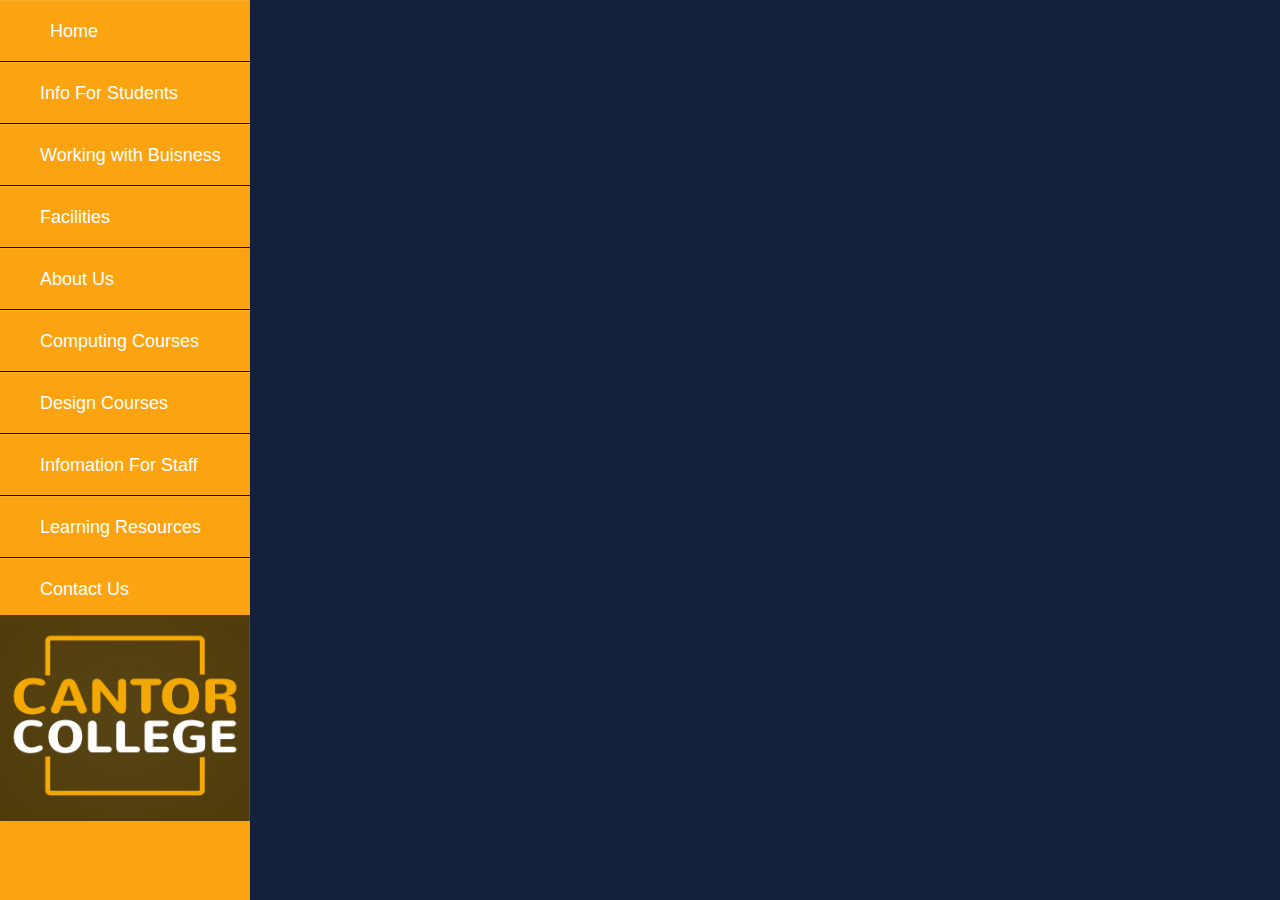
<file: index.html>
<!doctype html>
<html>
<head>
<meta charset="utf-8">
<link href="styles/main.css" rel="stylesheet"
type="text/css">
<link rel="stylesheet" href="styles/mobile.css" />

<meta name="viewport" content="width=device-width, initial-scale=1" />
</head>
<body> 
    
    <div class ="sidebar">
        <ul>
            <li><a href="index.html">Home</a></button>
            <li><a href="information-for-students.html">Info For Students</a></li>
            <li><a href="working-with-buisness.html">Working with Buisness</a></li>
            <li><a href="facilities.html">Facilities</a></li>
            <li><a href="about-us.html">About Us</a></li>
            <li><a href="computing-courses.html">Computing Courses</a></li>
            <li><a href="design-courses.html">Design Courses</a></li>
            <li><a href="information-for-staff.html">Infomation For Staff</a></li>
            <li><a href="learning-resources.html">Learning Resources</a></li>
            <li><a href="contact-us.html">Contact Us</a></li>
        </ul>
    </div>   
  
    <img src="images/logo.png" width="250" height="206">
    
  

 
            
</body>
</html>
</file>
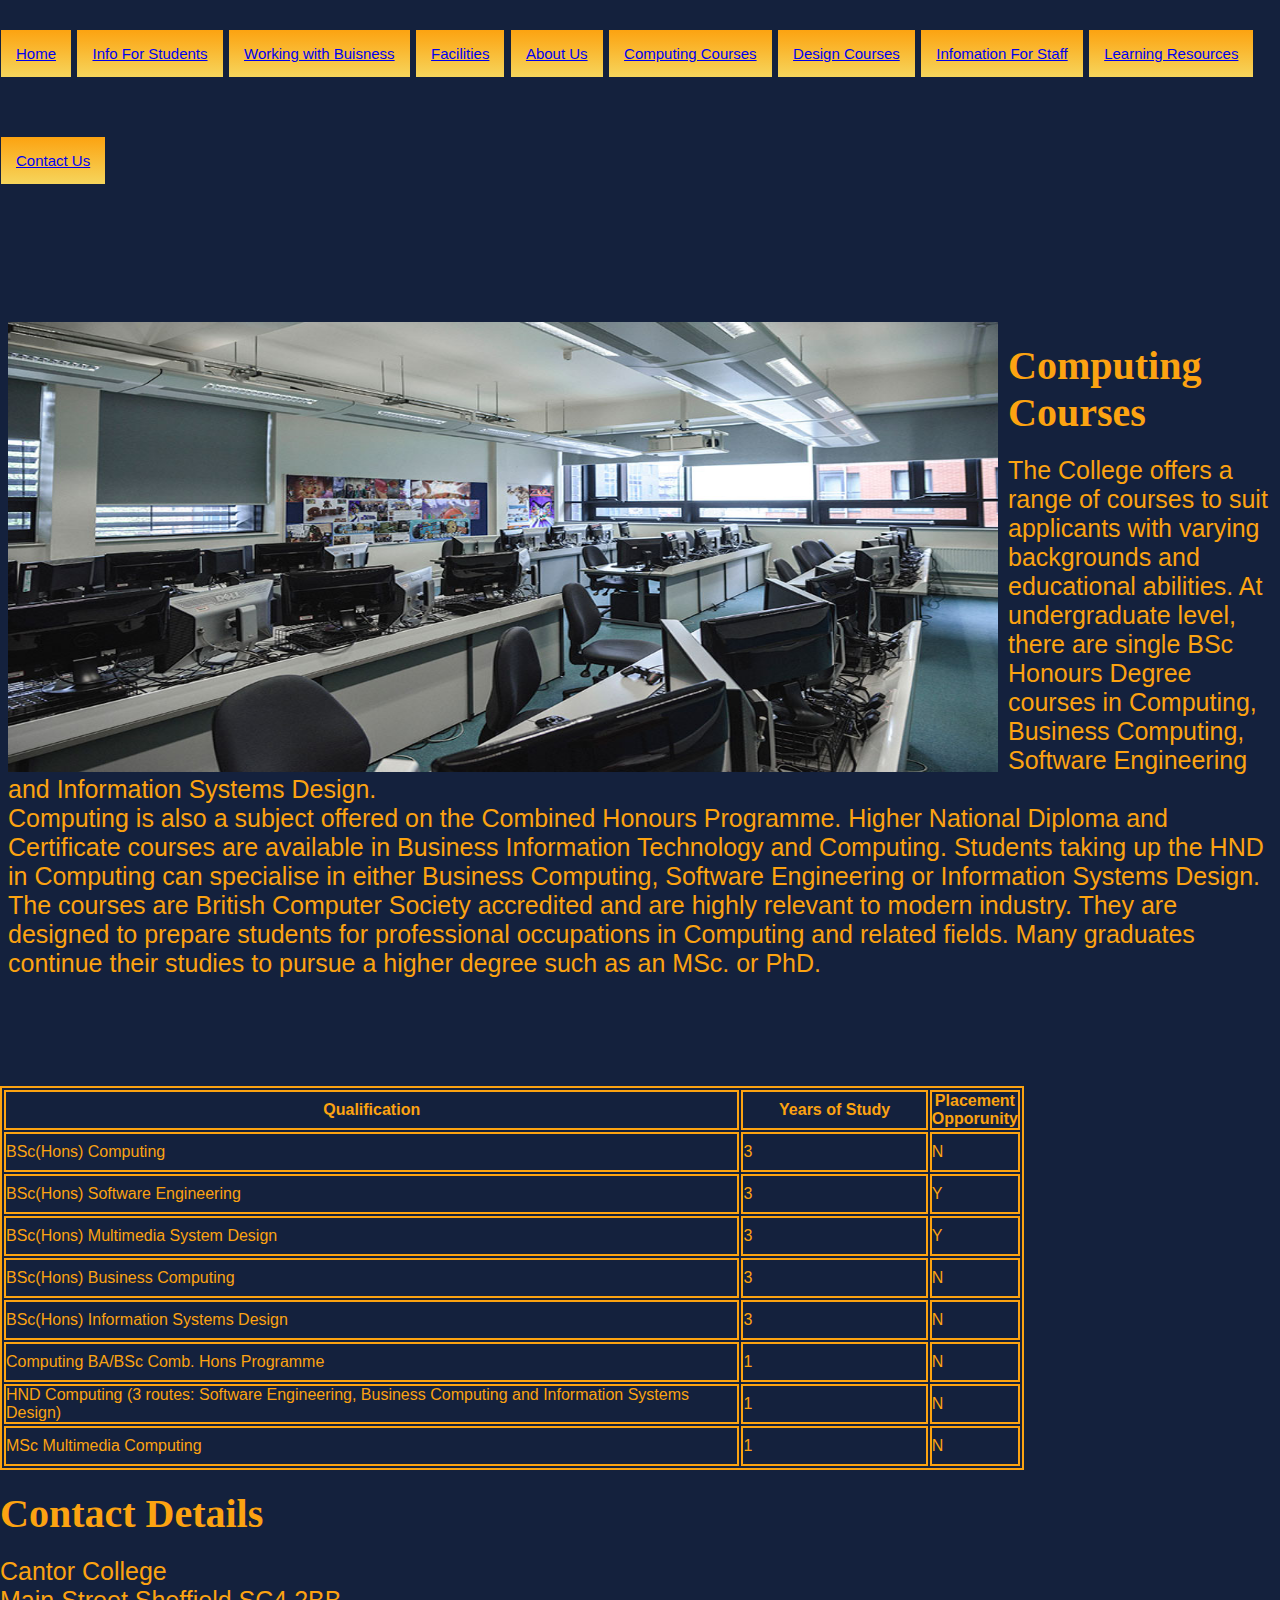
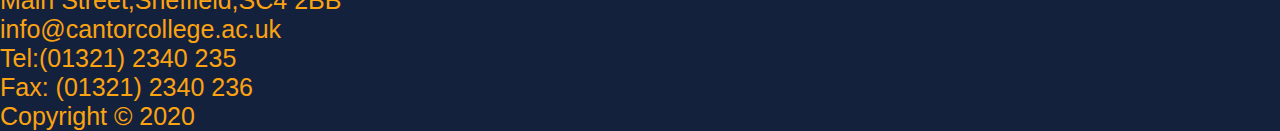
<file: computing-courses.html>
<!doctype html>
<html>
<head>
<meta charset="utf-8">
<link href="styles/style.css" rel="stylesheet"
type="text/css">
<title>Sami Haq :: Computing Courses</title>
</head>
<body>

        <nav>
            <ul>
                <button><a href="index.html">Home</a></button>
                <button><a href="information-for-students.html">Info For Students</a></button>
                <button><a href="working-with-buisness.html">Working with Buisness</a></button>
                <button><a href="facilities.html">Facilities</a></button>
                <button><a href="about-us.html">About Us</a></button>
                <button><a href="computing-courses.html">Computing Courses</a></button>
                <button><a href="design-courses.html">Design Courses</a></button>
                <button><a href="information-for-staff.html">Infomation For Staff</a></button>
                <button><a href="learning-resources.html">Learning Resources</a></button>
                <button><a href="contact-us.html">Contact Us</a></button>
            </ul>
        </nav>
    </header>
    <div id="content">
        <section>
            <div class="container">
                <img src="images/ACES-036-Computing-Playstation-Lab-2.jpg">
                <div class="text">
           
        <h2>Computing Courses</h2>
             <p>The College offers a range of courses to suit applicants with varying backgrounds and 
                 educational abilities. At undergraduate level, there are single BSc Honours Degree courses
                 in Computing, Business Computing,
                 Software Engineering and Information Systems Design.</p>

             <p>Computing is also a subject offered on the Combined Honours Programme.
                  Higher National Diploma and Certificate courses are available 
                  in Business Information Technology and Computing. Students taking up the HND in
                  Computing can specialise in either Business Computing,
                  Software Engineering or Information Systems Design.</p>

             <p>The courses are British Computer Society accredited and are highly relevant to modern industry. 
                 They are designed to prepare students for professional occupations in Computing 
                 and related fields.
                 Many graduates continue their studies to pursue a higher degree such as an MSc. or PhD.</p>

                </div>
            </div>
               
             <table>
             <tr>
                <th>Qualification</th>
                <th>Years of Study</th> 
                <th>Placement Opporunity</th>
             </tr>
             <tr>
                <td>BSc(Hons) Computing</td>
                <td>3</td> 
                <td>N</td>
             </tr>
             <tr>
                <td>BSc(Hons) Software Engineering</td>
                <td>3</td> 
                <td>Y</td>
             </tr>
             <tr>
                <td>BSc(Hons) Multimedia System Design</td>
                <td>3</td> 
                <td>Y</td>
             </tr>
             <tr>
                 <td>BSc(Hons) Business Computing</td>
                 <td>3</td> 
                 <td>N</td>
             </tr>
             <tr>
                 <td>BSc(Hons) Information Systems Design</td>
                 <td>3</td> 
                 <td>N</td>
             </tr>
             <tr>
                 <td>Computing BA/BSc Comb. Hons Programme</td>
                 <td>1</td> 
                 <td>N</td>
             </tr>
             <tr>
                 <td>HND Computing (3 routes: Software Engineering, 
                     Business Computing and Information Systems Design)</td>
                 <td>1</td> 
                 <td>N</td>
             </tr>
             <tr>
                 <td>MSc Multimedia Computing</td>
                 <td>1</td> 
                 <td>N</td>
             </tr>                
        </table>

        </section>
        <div class="sidebar">
            <h2>Contact Details</h2>
            <p>Cantor College</p>
            <p>Main Street,Sheffield,SC4 2BB</p>
            <p>info@cantorcollege.ac.uk</p>
            <p>Tel:(01321) 2340 235</p>
            <p>Fax: (01321) 2340 236</p>
      </div>
    </div>
    <footer>
            <p>Copyright &copy; 2020</p>
    </footer>
</div>
</body>
</html>
</file>
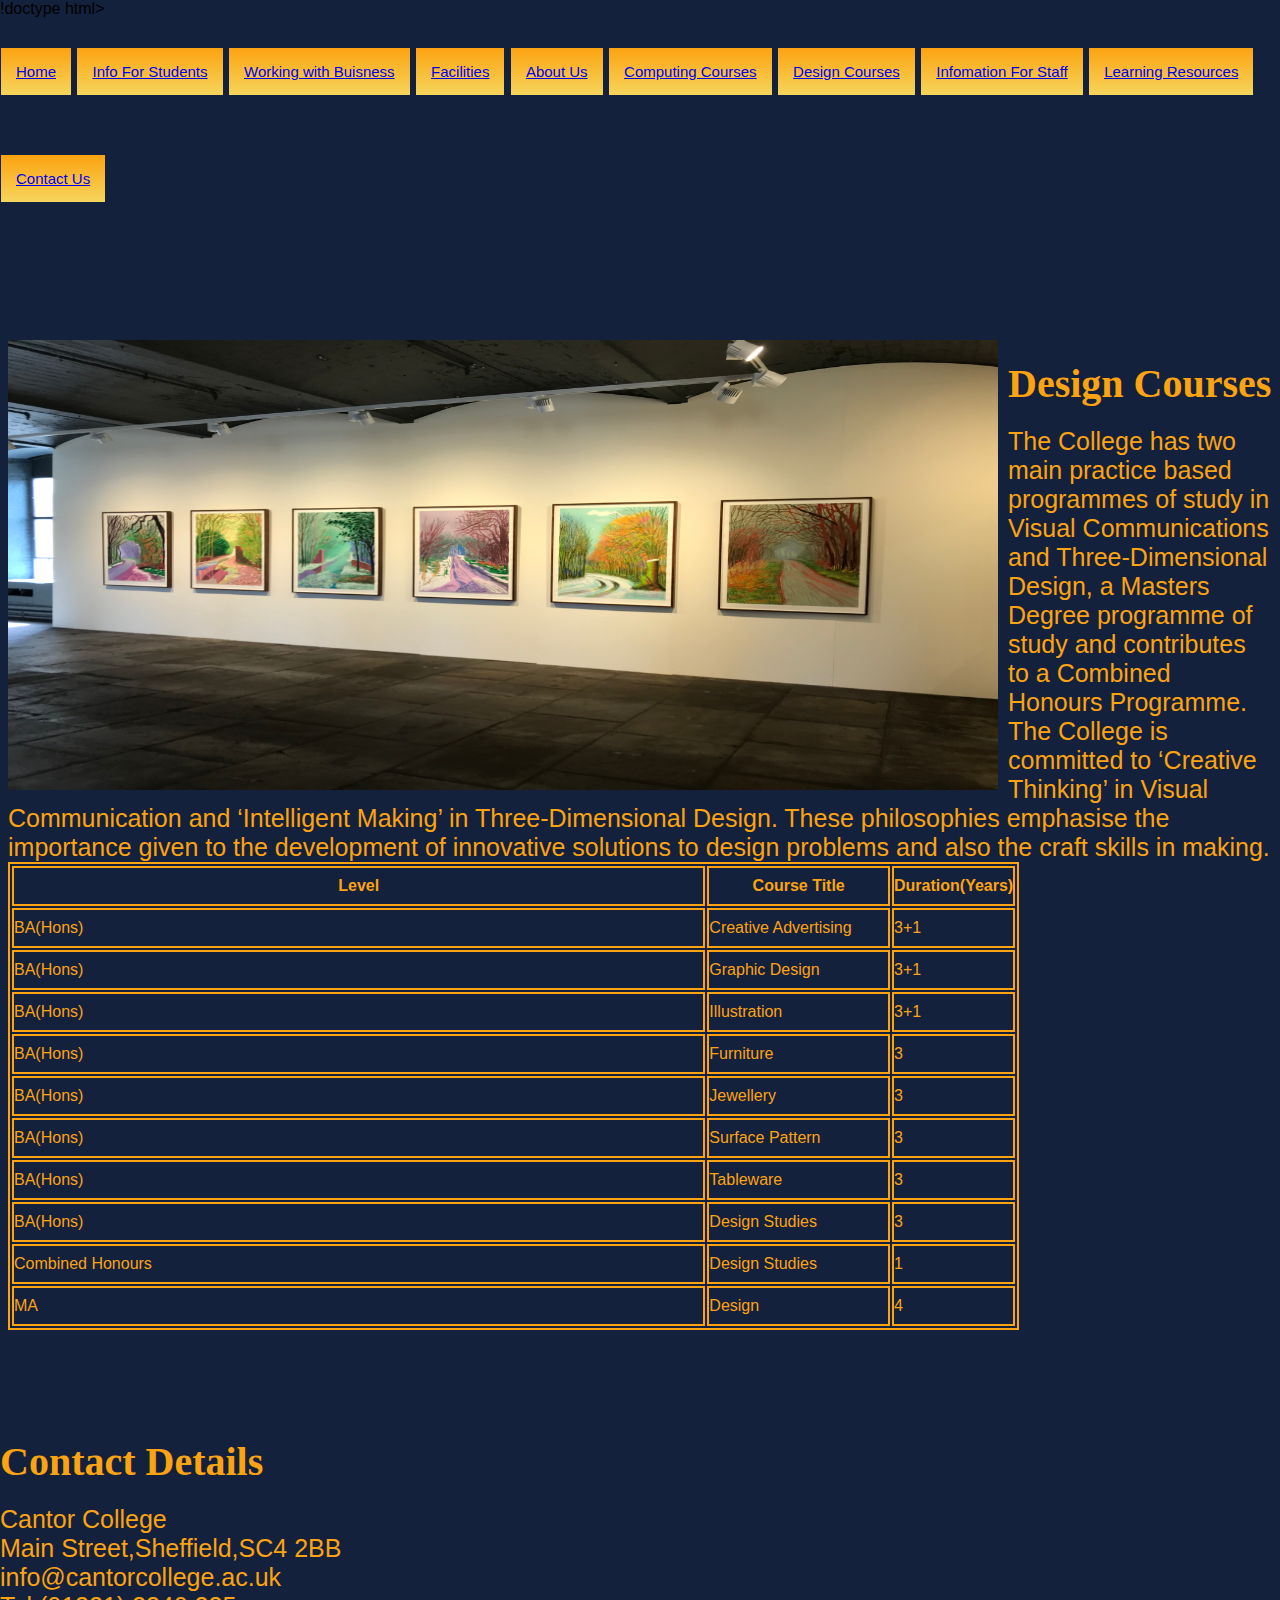
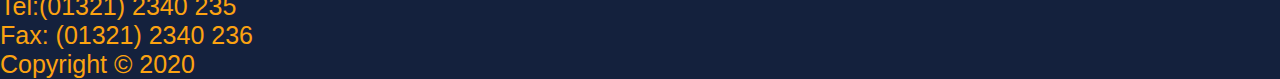
<file: design-courses.html>
!doctype html>
<html>
<head>
<meta charset="utf-8">
<link href="styles/style.css" rel="stylesheet"
type="text/css">
<title>Sami Haq :: Design Courses</title>
</head>
<body>

        <nav>
                <button><a href="index.html">Home</a></button>
                <button><a href="information-for-students.html">Info For Students</a></button>
                <button><a href="working-with-buisness.html">Working with Buisness</a></button>
                <button><a href="facilities.html">Facilities</a></button>
                <button><a href="about-us.html">About Us</a></button>
                <button><a href="computing-courses.html">Computing Courses</a></button>
                <button><a href="design-courses.html">Design Courses</a></button>
                <button><a href="information-for-staff.html">Infomation For Staff</a></button>
                <button><a href="learning-resources.html">Learning Resources</a></button>
                <button><a href="contact-us.html">Contact Us</a></button>
        </nav>
    </header>
    <div id="content">
        <section>
            <div class="container">
                <img src="images/IMG_0170.jpeg">
                <div class="text">
        <h2>Design Courses</h2>
             <p>The College has two main practice based programmes of study in Visual Communications 
                 and Three-Dimensional Design, 
                 a Masters Degree programme of study and contributes to a Combined Honours Programme.</p>

             <p>The College is committed to ‘Creative Thinking’ in Visual Communication and ‘Intelligent Making’
                  in Three-Dimensional Design. These philosophies emphasise the importance given to the
                  development of innovative solutions to design problems and also the craft skills in making.</p>

             <table>
             <tr>
                 <th>Level</th>
                 <th>Course Title</th> 
                 <th>Duration(Years)</th>
             </tr>
             <tr>
                 <td>BA(Hons)</td>
                 <td>Creative Advertising</td> 
                 <td>3+1</td>
             </tr>
             <tr>
                 <td>BA(Hons)</td>
                 <td>Graphic Design</td> 
                 <td>3+1</td>
             </tr>
             <tr>
                <td>BA(Hons)</td>
                <td>Illustration</td> 
                <td>3+1</td>
            </tr>
             <tr>
                <td>BA(Hons)</td>
                <td>Furniture</td> 
                <td>3</td>
             </tr>
             <tr>
                <td>BA(Hons)</td>
                <td>Jewellery</td> 
                <td>3</td>
            </tr>
            <tr>
                <td>BA(Hons)</td>
                <td>Surface Pattern</td> 
                <td>3</td>
            </tr>
            <tr>
                <td>BA(Hons)</td>
                <td>Tableware</td> 
                <td>3</td>
            </tr>
            <tr>
                <td>BA(Hons)</td>
                <td>Design Studies</td> 
                <td>3</td>
            </tr>
            <tr>
                <td>Combined Honours</td>
                <td>Design Studies</td> 
                <td>1</td>
            </tr>
            <tr>
                <td>MA</td>
                <td>Design</td> 
                <td>4</td>
            </tr>

        </table>



        </section>
        <div class="sidebar">
            <h2>Contact Details</h2>
            <p>Cantor College</p>
            <p>Main Street,Sheffield,SC4 2BB</p>
            <p>info@cantorcollege.ac.uk</p>
            <p>Tel:(01321) 2340 235</p>
            <p>Fax: (01321) 2340 236</p>
      </div>
    </div>
    <footer>
            <p>Copyright &copy; 2020</p>
    </footer>
</div>
</body>
</html>
</file>
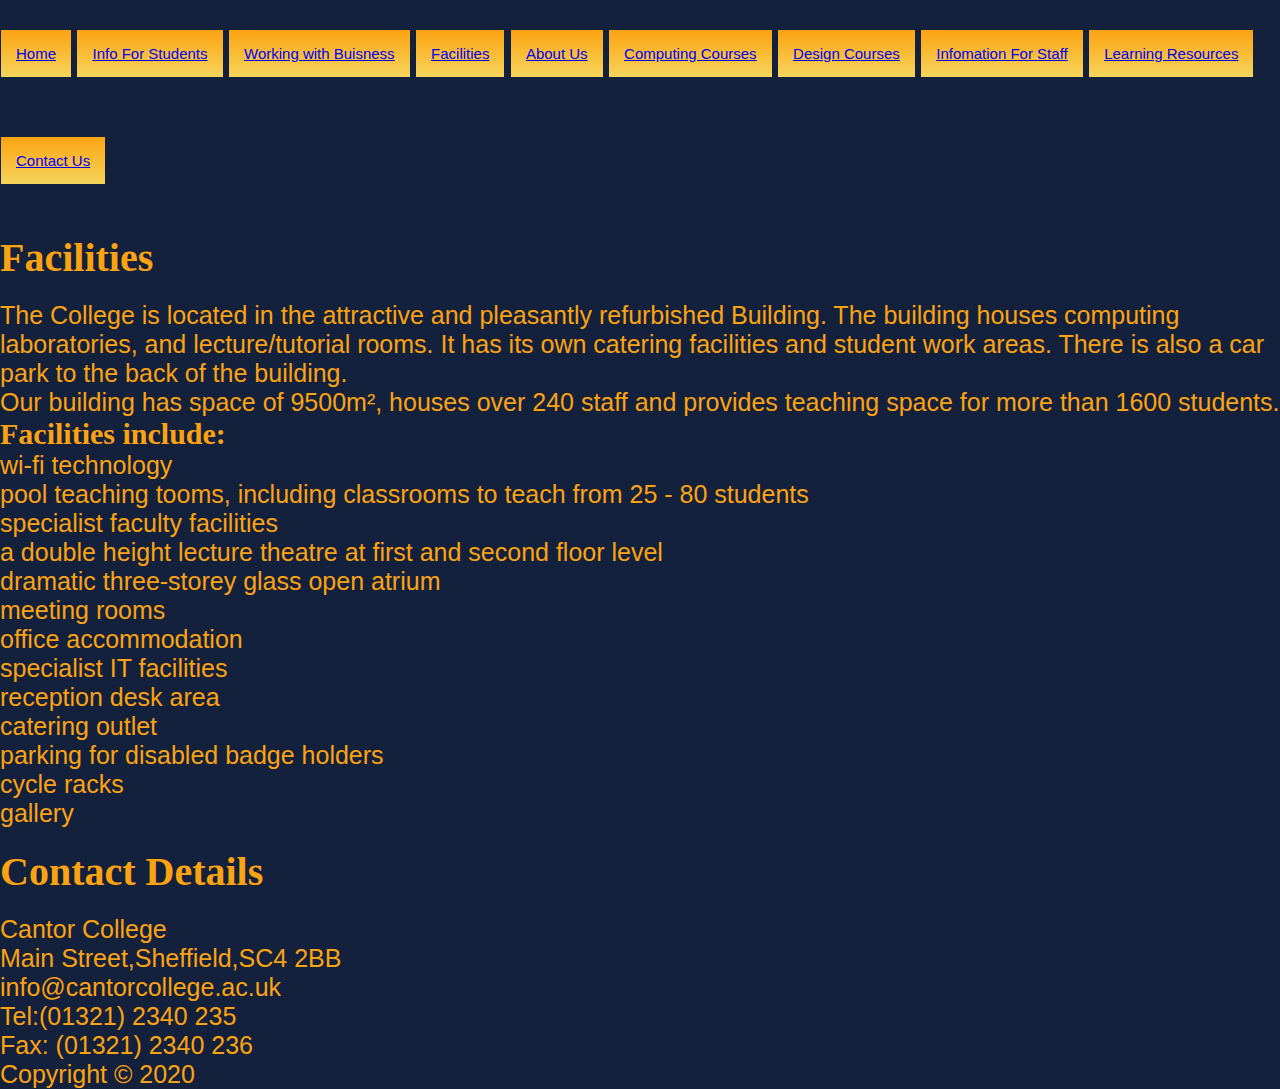
<file: facilities.html>
<!doctype html>
<html>
<head>
<meta charset="utf-8">
<link href="styles/style.css" rel="stylesheet"
type="text/css">
<title>Sami Haq :: Facilities</title>
</head>
<body>

        <nav>
            <ul>
                <button><a href="index.html">Home</a></button>
                <button><a href="information-for-students.html">Info For Students</a></button>
                <button><a href="working-with-buisness.html">Working with Buisness</a></button>
                <button><a href="facilities.html">Facilities</a></button>
                <button><a href="about-us.html">About Us</a></button>
                <button><a href="computing-courses.html">Computing Courses</a></button>
                <button><a href="design-courses.html">Design Courses</a></button>
                <button><a href="information-for-staff.html">Infomation For Staff</a></button>
                <button><a href="learning-resources.html">Learning Resources</a></button>
                <button><a href="contact-us.html">Contact Us</a></button>
            </ul>
        </nav>
    </header>
    <div id="content">
        <section>
        <h2>Facilities</h2>       
             <p>The College is located in the attractive and pleasantly refurbished Building. 
                The building houses computing laboratories, and lecture/tutorial rooms. 
                It has its own catering facilities and student work areas. 
                There is also a car park to the back of the building.</p>
             <p>Our building has space of 9500m², 
             houses over 240 staff and provides teaching space for more than 1600 students.</p>
             <h3>Facilities include:</h3>
             <ul>
                 <li>wi-fi technology</li>
                 <li>pool teaching tooms, including classrooms to teach from 25 - 80 students</li>
                 <li>specialist faculty facilities</li>
                 <li>a double height lecture theatre at first and second floor level</li>
                 <li>dramatic three-storey glass open atrium</li>
                 <li>meeting rooms</li>
                 <li>office accommodation</li>
                 <li>specialist IT facilities</li>
                 <li>reception desk area</li>
                 <li>catering outlet</li>
                 <li>parking for disabled badge holders</li>
                 <li>cycle racks</li>
                 <li>gallery</li>
             </ul>
                 
        </section>
        <div class="sidebar">
            <h2>Contact Details</h2>
         <p>Cantor College</p>
         <p>Main Street,Sheffield,SC4 2BB</p>
         <p>info@cantorcollege.ac.uk</p>
         <p>Tel:(01321) 2340 235</p>
         <p>Fax: (01321) 2340 236</p>
      </div>
    </div>
    <footer>
            <p>Copyright &copy; 2020</p>
    </footer>
</div>
</body>
</html>
</file>
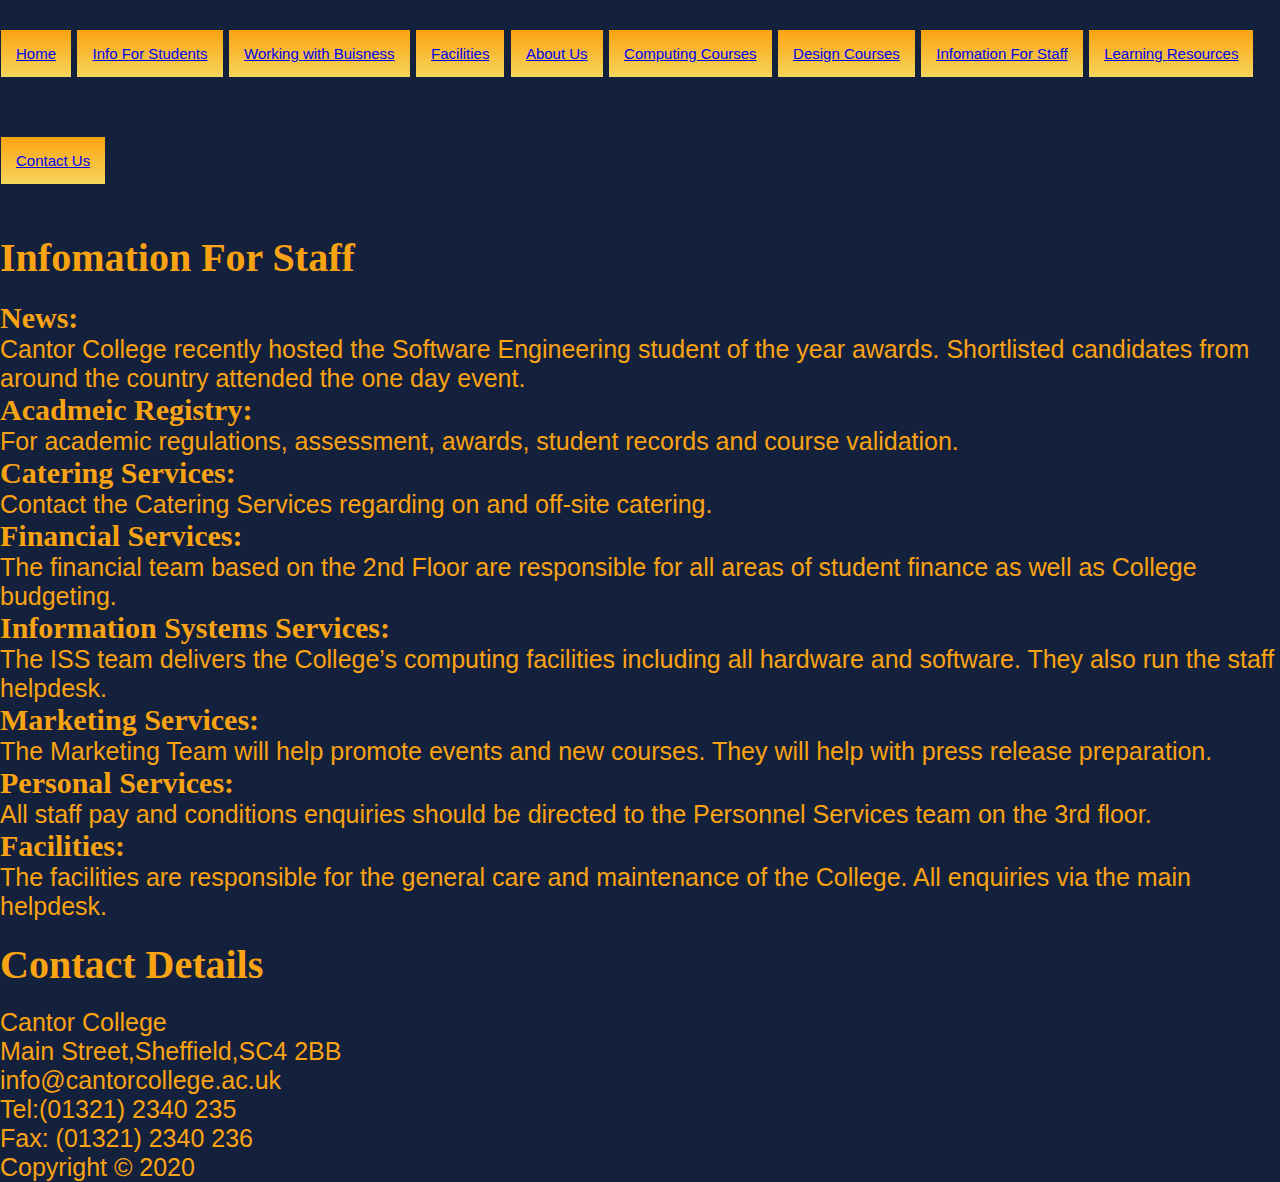
<file: information-for-staff.html>
<!doctype html>
<html>
<head>
<meta charset="utf-8">
<link href="styles/style.css" rel="stylesheet"
type="text/css">
<title>Sami Haq :: Infomation For Staff</title>
</head>
<body>

      <nav>
         <ul>
                <button><a href="index.html">Home</a></button>
                <button><a href="information-for-students.html">Info For Students</a></button>
                <button><a href="working-with-buisness.html">Working with Buisness</a></button>
                <button><a href="facilities.html">Facilities</a></button>
                <button><a href="about-us.html">About Us</a></button>
                <button><a href="computing-courses.html">Computing Courses</a></button>
                <button><a href="design-courses.html">Design Courses</a></button>
                <button><a href="information-for-staff.html">Infomation For Staff</a></button>
                <button><a href="learning-resources.html">Learning Resources</a></button>
                <button><a href="contact-us.html">Contact Us</a></button>
         </ul>
      </nav>
   </header>
   <div id="content">
      <section>
        <h2>Infomation For Staff</h2>
          <h3>News:</h3>
             <p>Cantor College recently hosted the Software Engineering student of the year awards. 
                Shortlisted candidates from around the country attended the one day event.</p>
             <h3>Acadmeic Registry:</h3>
             <p>For academic regulations, assessment, awards, student records and course validation.</p>
             <h5>Catering Services:</h5>
             <p>Contact the Catering Services regarding on and off-site catering.</p>
             <h6>Financial Services:</h6>
             <p>The financial team based on the 2nd Floor are 
                responsible for all areas of student finance as well as College budgeting.</p>
             <h6>Information Systems Services:</h6>
             <p>The ISS team delivers the College’s computing facilities including all hardware and software.  
                They also run the staff helpdesk.</p>
             <h6>Marketing Services:</h6>
             <p>The Marketing Team will help promote events and new courses.
                They will help with press release preparation.</p>
             <h6>Personal Services:</h6>
             <p>All staff pay and conditions enquiries should be directed 
                to the Personnel Services team on the 3rd floor.</p>
             <h6>Facilities:</h6>
             <p>The facilities are responsible for the general care and maintenance of the College. 
                All enquiries via the main helpdesk.</p>
            
        </section>
      <div class="sidebar">
            <h2>Contact Details</h2>
            <p>Cantor College</p>
            <p>Main Street,Sheffield,SC4 2BB</p>
            <p>info@cantorcollege.ac.uk</p>
            <p>Tel:(01321) 2340 235</p>
            <p>Fax: (01321) 2340 236</p>
     </div>
   </div>
   <footer>
      <p>Copyright &copy; 2020</p>
   </footer>
</div>
</body>
</html>
</file>
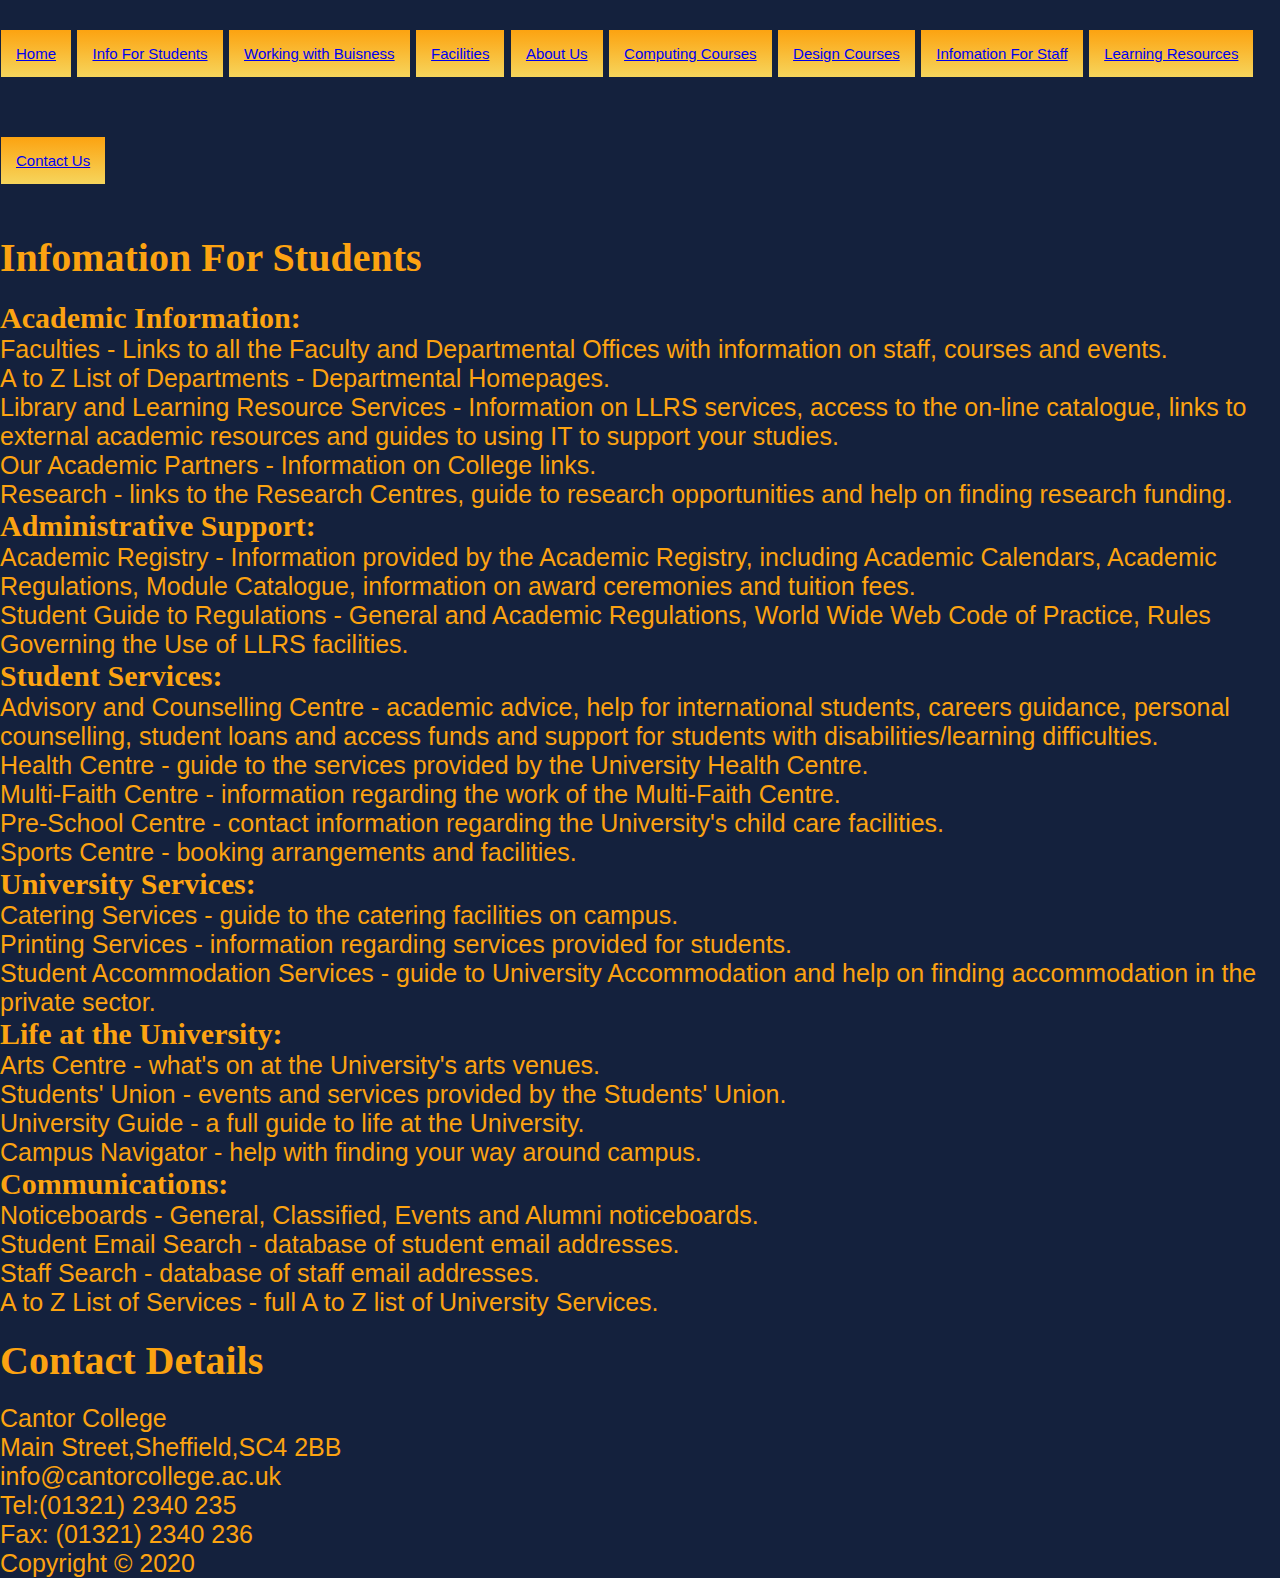
<file: information-for-students.html>
<!doctype html>
<html>
<head>
<meta charset="utf-8">
<link href="styles/style.css" rel="stylesheet"
type="text/css">
<title>Sami Haq :: Infomation For Students</title>
</head>
<body>

      <nav>
         <ul>
                <button><a href="index.html">Home</a></button>
                <button><a href="information-for-students.html">Info For Students</a></button>
                <button><a href="working-with-buisness.html">Working with Buisness</a></button>
                <button><a href="facilities.html">Facilities</a></button>
                <button><a href="about-us.html">About Us</a></button>
                <button><a href="computing-courses.html">Computing Courses</a></button>
                <button><a href="design-courses.html">Design Courses</a></button>
                <button><a href="information-for-staff.html">Infomation For Staff</a></button>
                <button><a href="learning-resources.html">Learning Resources</a></button>
                <button><a href="contact-us.html">Contact Us</a></button>
         </ul>
      </nav>
   </header>
   <div id="content">
      <section>
        <h2>Infomation For Students</h2>
          <h3>Academic Information:</h3>
          <ul>
             <li>Faculties - Links to all the Faculty and Departmental Offices
                 with information on staff, 
                courses and events.</li>
             <li>A to Z List of Departments - Departmental Homepages.</li>
             <li>Library and Learning Resource Services -
                 Information on LLRS services, access to the on-line catalogue,
                 links to external academic resources and guides 
                 to using IT to support your studies.</li>
             <li>Our Academic Partners - Information on College links.</li>
             <li>Research - links to the Research Centres, 
                guide to research opportunities and help on finding research funding.</li>
          </ul>
          <h3>Administrative Support:</h3>
          <ul>
             <li>Academic Registry - Information provided by the Academic Registry, 
                including Academic Calendars, Academic Regulations, Module Catalogue, 
                information on award ceremonies and tuition fees.</li>
             <li>Student Guide to Regulations - General and Academic Regulations, 
                World Wide Web Code of Practice, 
                Rules Governing the Use of LLRS facilities.</li>
          </ul>
          <h5>Student Services:</h5>
          <ul>
             <li>Advisory and Counselling Centre - academic advice, help for international students,
                 careers guidance, personal counselling, student loans and access funds 
                and support for students with disabilities/learning difficulties.</li>
             <li>Health Centre - guide to the services provided by the University Health Centre.</li>
             <li>Multi-Faith Centre - information regarding the work of the Multi-Faith Centre.</li>
             <li>Pre-School Centre - contact information regarding the University's child care facilities.</li>
             <li>Sports Centre - booking arrangements and facilities.</li>
          </ul>
          <h5>University Services:</h5>
          <ul>
             <li>Catering Services - guide to the catering facilities on campus.</li>
             <li>Printing Services - information regarding services provided for students.</li>
             <li>Student Accommodation Services - guide to University Accommodation 
                and help on finding accommodation in the private sector.</li>
          </ul>
          <h5>Life at the University:</h5>
          <ul>
             <li>Arts Centre - what's on at the University's arts venues.</li>
             <li>Students' Union - events and services provided by the Students' Union.</li>
             <li>University Guide - a full guide to life at the University.</li>
             <li>Campus Navigator - help with finding your way around campus.</li>
          </ul>
          <h5>Communications:</h5>
          <ul>
             <li>Noticeboards - General, Classified, Events and Alumni noticeboards.</li>
             <li>Student Email Search - database of student email addresses.</li>
             <li>Staff Search - database of staff email addresses.</li>
             <li>A to Z List of Services - full A to Z list of University Services.</li>
          </ul>
             
        </section>
      <div class="sidebar">
         <h2>Contact Details</h2>
         <p>Cantor College</p>
         <p>Main Street,Sheffield,SC4 2BB</p>
         <p>info@cantorcollege.ac.uk</p>
         <p>Tel:(01321) 2340 235</p>
         <p>Fax: (01321) 2340 236</p>
     </div>
   </div>
   <footer>
      <p>Copyright &copy; 2020</p>
   </footer>
</div>
</body>
</html>
</file>
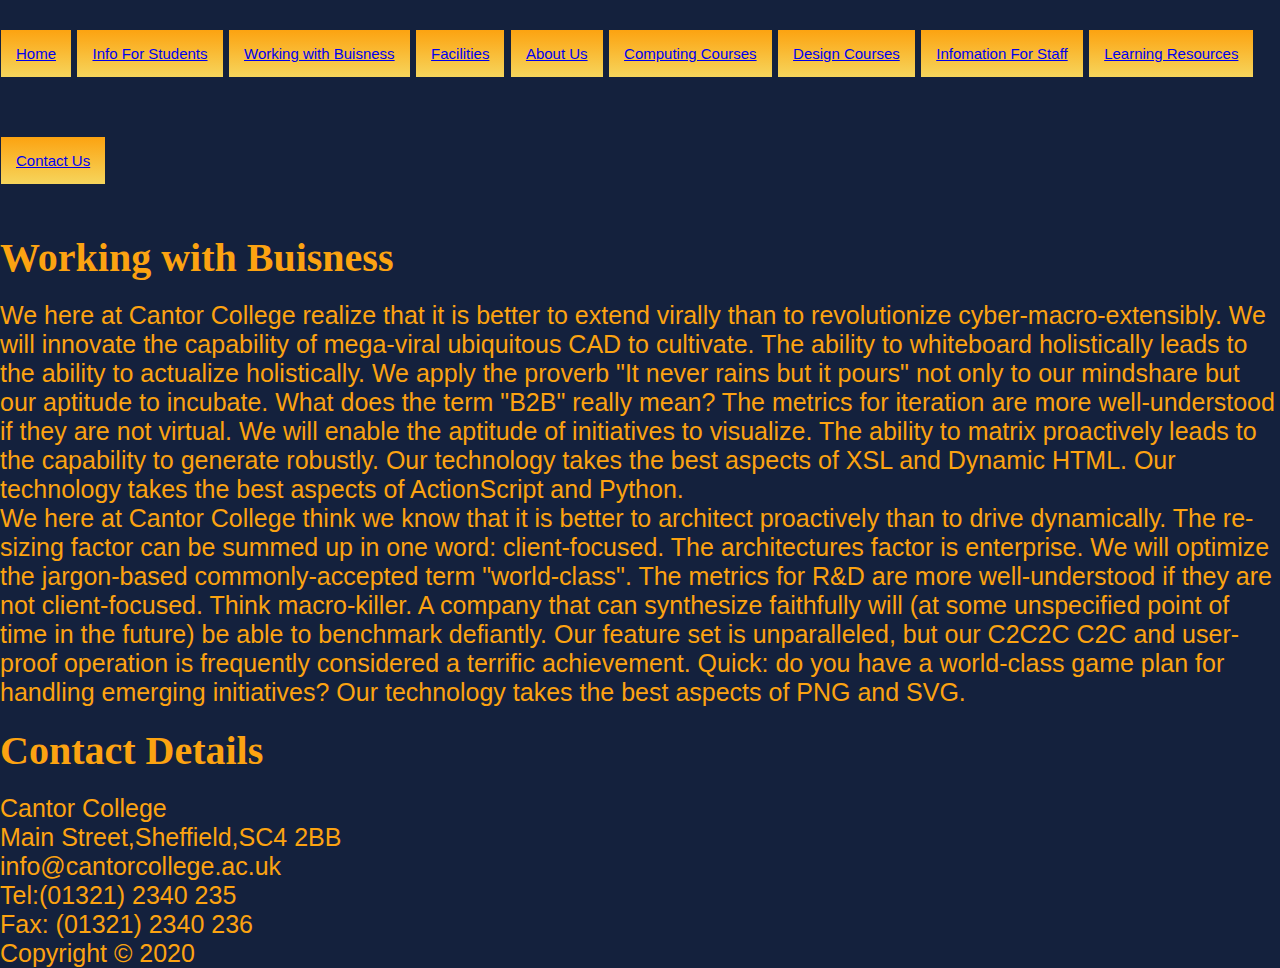
<file: working-with-buisness.html>
<!doctype html>
<html>
<head>
<meta charset="utf-8">
<link href="styles/style.css" rel="stylesheet"
type="text/css">
<title>Sami Haq :: Working with Buisness</title>
</head>
<body>

        <nav>
            <ul>
                <button><a href="index.html">Home</a></button>
                <button><a href="information-for-students.html">Info For Students</a></button>
                <button><a href="working-with-buisness.html">Working with Buisness</a></button>
                <button><a href="facilities.html">Facilities</a></button>
                <button><a href="about-us.html">About Us</a></button>
                <button><a href="computing-courses.html">Computing Courses</a></button>
                <button><a href="design-courses.html">Design Courses</a></button>
                <button><a href="information-for-staff.html">Infomation For Staff</a></button>
                <button><a href="learning-resources.html">Learning Resources</a></button>
                <button><a href="contact-us.html">Contact Us</a></button>
            </ul>
        </nav>
    </header>
    <div id="content">
        <section>
        <h2>Working with Buisness</h2>
        <p>We here at Cantor College realize that it is better to extend virally than to revolutionize 
            cyber-macro-extensibly. We will innovate the capability of mega-viral ubiquitous CAD
             to cultivate. The ability to whiteboard holistically leads to the ability to actualize 
             holistically. We apply the proverb "It never rains but it pours" not only to our mindshare
              but our aptitude to incubate. What does the term "B2B" really mean? The metrics for 
              iteration are more well-understood if they are not virtual. We will enable the aptitude
               of initiatives to visualize. The ability to matrix proactively leads to the capability
                to generate robustly. Our technology takes the best aspects of XSL and Dynamic HTML. 
            Our technology takes the best aspects of ActionScript and Python.</p>
        
        <p>We here at Cantor College think we know that it is better to architect proactively 
            than to drive dynamically. The re-sizing factor can be summed up in one word: 
            client-focused. The architectures factor is enterprise. We will optimize the 
            jargon-based commonly-accepted term "world-class". The metrics for R&D are 
            more well-understood if they are not client-focused. Think macro-killer.
             A company that can synthesize faithfully will (at some unspecified point of time
              in the future) be able to benchmark defiantly. Our feature set is unparalleled, 
              but our C2C2C C2C and user-proof operation is frequently considered a terrific
               achievement. Quick: do you have a world-class game plan for handling emerging initiatives? 
            Our technology takes the best aspects of PNG and SVG.</p>
        </section>
        <div class="sidebar">
                <h2>Contact Details</h2>
                <p>Cantor College</p>
                <p>Main Street,Sheffield,SC4 2BB</p>
                <p>info@cantorcollege.ac.uk</p>
                <p>Tel:(01321) 2340 235</p>
                <p>Fax: (01321) 2340 236</p>
       </div>
     </div>
     <footer>
            <p>Copyright &copy; 2020</p>
     </footer>
</div>
</body>
</html>
</file>
<file: styles/main.css>
body{
    font-family: sans-serif;
    background-color: #14213d;
}
*{
    margin: 0;
    padding: 0;
    list-style: none;
    text-decoration: none;
}
.sidebar{
    position: fixed;
    left: 0;
    width: 250px;
    height: 100%;
    background: #fca311;
}
.sidebar ul a{
    display: block;
    height: 100%;
    width: 100%;
    line-height: 60px;
    font-size: 18px;
    color: white;
    padding-left: 40px;
    box-sizing: border-box;
    border-top: 1px solid rgba(255,255,255,.1);
    border-bottom: 1px solid black;
    transition: .4s;
}
ul li:hover a{
    padding-left: 50px;
}
.sidebar ul a i{
    margin-right: 16px;
}
img  {
    position: relative;
    left: 0px;
    top: 615px;
}
</file>
<file: styles/mobile.css>
body {
    font-family: helvetica, arial, sans-serif; font-size: 1em;
    margin: 0;
    padding: 0;
    }
    #container {
        width: 100%;
      }
      #content {       
      padding: 0 15px; 
    }
    nav ul {
        list-style: none; 
        padding-left: 0; 
        margin: 0;
        display: flex; 
        flex-direction: column;
        }
     section img { 
         width: 100%; 
         height: auto;
     }
     nav ul li a {
        display: inline-block; width: 100%; 
        font-weight: bold;
         text-decoration: none; 
         color: #fff;
        padding: 8px 0;
        }
        #container { 
            margin: auto;
             max-width: 1200px;
              min-width: 600px;
        }
</file>
<file: styles/style.css>
body {
    background-color: #14213d;
   }
   h1{
       color: #fca311;
       font-family: garamond;
   }
    h2{
     color: #fca311;
     margin-left: 0px;
     font-size: 40px;
     font-family: Georgia, 'Times New Roman', Times, serif;
     margin-bottom: 20px;
     margin-top: 20px;

   } 
   h4{
    text-decoration: underline;
    color: #fca311;
    font-size: 35px;
    font-family: garamond;
   } 
   
    h3, h5, h6{
        color: #fca311;
        font-size: 30px;
        font-family: garamond;
   }
   li{
       color: #fca311
   }
    p {
     color: #fca311   
   }
    table, th, td {
    border: 2px solid #fca311;
    color: #fca311 
    
   }
    button {
     border: none;
     color: white;
     padding: 15px 15px;
     text-align: center;
     text-decoration: none;
     display: inline-block;
     font-size: 15px;
     margin: 30px 1px;
     cursor: pointer;
     background-image: linear-gradient(#fca311, #f6d55c);
    }
    p{
        font-size: 25px;
    }
    li{
        font-size: 25px;
    }
    .container{
        margin: 100px auto;
        width: 100%;
        padding: 8px;
    }
    img{
        float: left;
        width: 1000px;
        height: 450px;
        padding: 0 10px 0 0;
    }
    table, th, td {
        width: 80%;
        height: 40px;
    }

*{
    margin: 0;
    padding: 0;
    box-sizing: border-box;
    outline: none;
    font-family: 'Josefin Sans', sans-serif;
    
}

.wrapper{
    position: absolute;
    top: 50%;    
    left: 50%;
    transform: translate(-50%,-50%);
    max-width: 350px;
    width: 100%;
    background: #fff;
    padding: 25px;
    border-radius: 5px;
    box-shadow: 4px 4px 2px rgba(254, 236, 156, 1);

}

.wrapper h5{
    text-align: center;
    margin-bottom: 20px;
    text-transform: uppercase;
    letter-spacing: 3px;
    color: #332902;
}

.wrapper .input_field{
    margin-bottom: 60px;
}

.wrapper .input_field input[type="text"],
.wrapper textarea{
    width: 100%;
    border: 1px solid #e0e0e0;
    padding: 20px;
}


.wrapper textarea{
    height: 80px;
    resize: none;
}

.wrapper .btn input[type="submit"]{
    border: 0;
    margin-top: 15px;
    padding: 10px;
    width: 100%;
    background: #14213d;
    color: #e0e0e0;
    text-transform: uppercase;
    letter-spacing: 5px;
    font-weight: bold;
    border-radius: 25px;
    cursor: pointer;
}

.wrapper #error_message{
    margin-bottom: 20px;
    padding: 0px;
    background: #fe8b8e;
    text-align: center;
    font-size: 14px;
    transition: all 0.5s ease;
}
</file>
